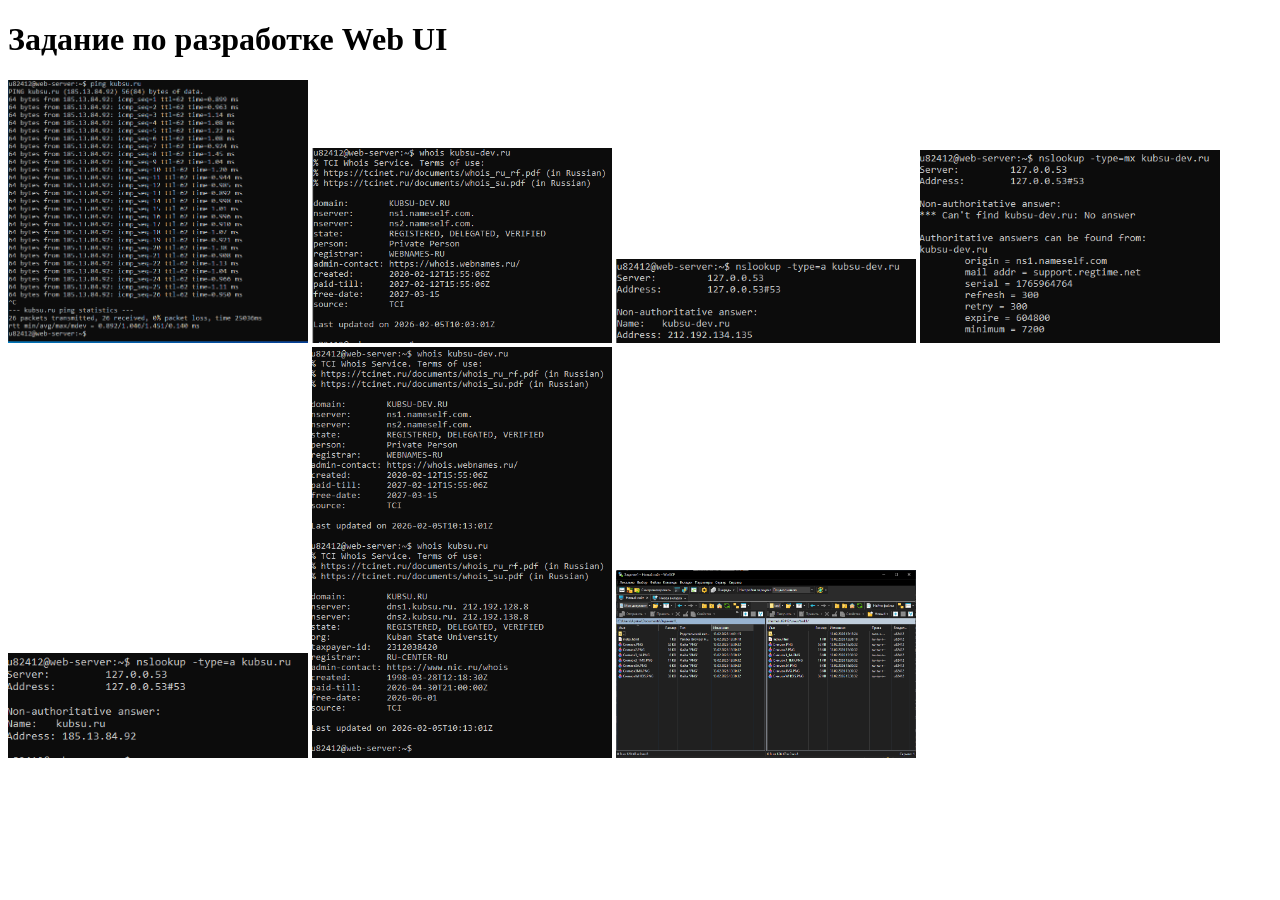
<file: 1/index.html>
<!DOCTYPE html>
<html lang="ru">
<head>
    <meta charset="UTF-8">
    <title>Задание по Web backend разработке</title>
</head>
<body>
    <h1>Задание по разработке Web UI</h1>
    <img src="Снимок.PNG" alt="Прямоугольник" usemap="#rectmap" width="300">
    <img src="Снимок2.PNG" alt="Прямоугольник" usemap="#rectmap" width="300">
    <img src="Снимок3_1A.PNG" alt="Прямоугольник" usemap="#rectmap" width="300">
    <img src="Снимок3_1MX.PNG" alt="Прямоугольник" usemap="#rectmap" width="300">
    <img src="Снимок3A.PNG" alt="Прямоугольник" usemap="#rectmap" width="300">
    <img src="СнимокWHOIS.PNG" alt="Прямоугольник" usemap="#rectmap" width="300">
    <img src="СнимокЗадача1.PNG" alt="Прямоугольник" usemap="#rectmap" width="300">
</body>
</html>
</file>
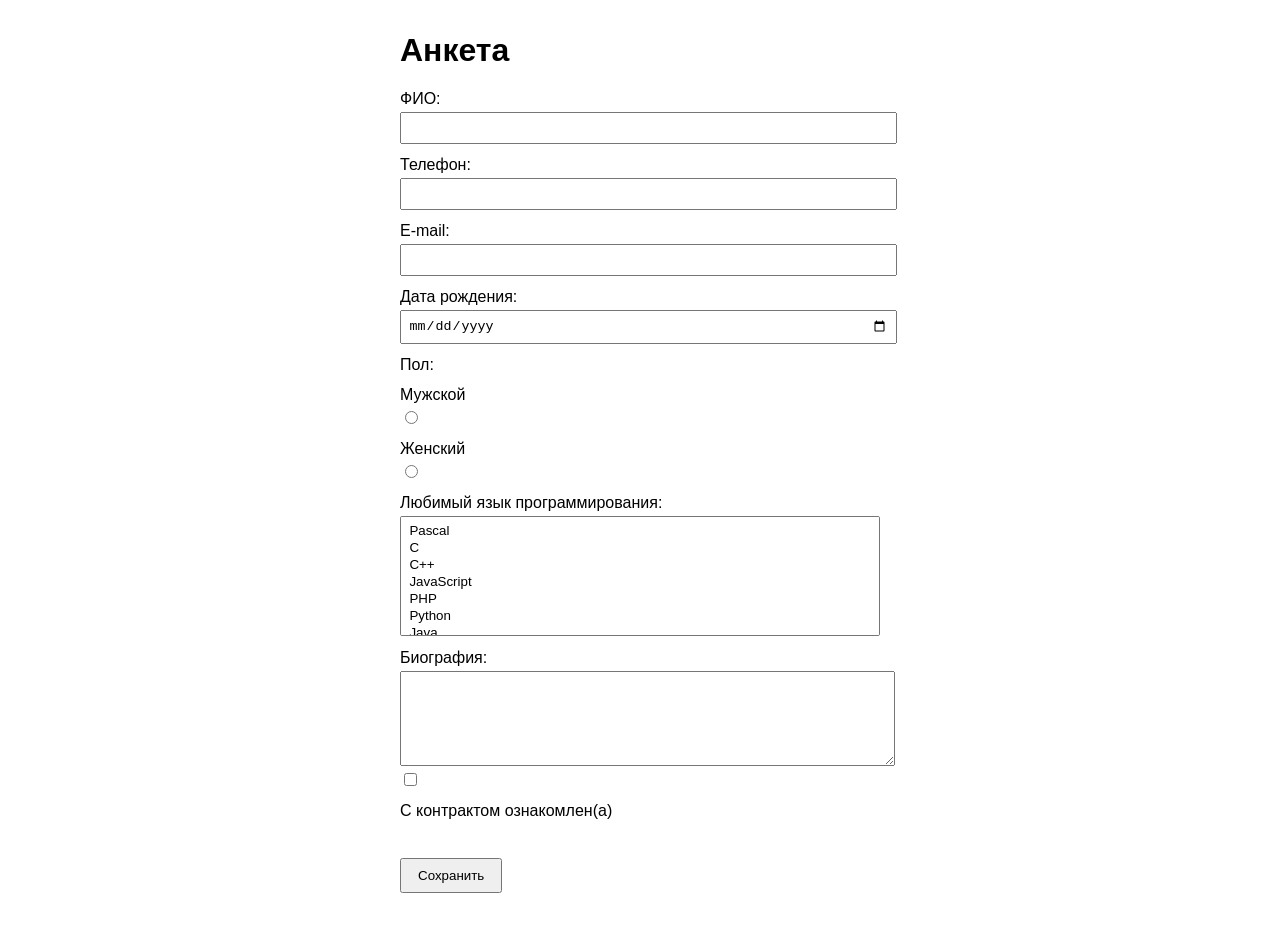
<file: 3/index.html>
<!DOCTYPE html>
<html lang="ru">
<head>
    <meta charset="UTF-8">
    <title>Анкета</title>
    <style>
        body { font-family: sans-serif; max-width: 480px; margin: 2rem auto; padding: 0 1rem; }
        h1 { margin-top: 0; }
        .msg { margin-bottom: 1rem; padding: 0.75rem; border-radius: 6px; }
        .msg.err { background: #fee; border: 1px solid #c00; }
        .msg.ok { background: #efe; border: 1px solid #0a0; }
        label { display: block; margin-top: 0.75rem; margin-bottom: 0.25rem; }
        input[type="text"], input[type="tel"], input[type="email"], input[type="date"], select, textarea { width: 100%; padding: 0.4rem; }
        select[multiple] { min-height: 120px; }
        textarea { min-height: 80px; resize: vertical; }
        button { margin-top: 1rem; padding: 0.5rem 1rem; }
    </style>
</head>
<body>
    <h1>Анкета</h1>
    <form action="/" method="POST">
        <label for="fio">ФИО:</label>
        <input type="text" id="fio" name="fio" maxlength="150">
        <label for="phone">Телефон:</label>
        <input type="tel" id="phone" name="phone">
        <label for="email">E-mail:</label>
        <input type="email" id="email" name="email">
        <label for="birthdate">Дата рождения:</label>
        <input type="date" id="birthdate" name="birthdate">
        <label>Пол:</label>
        <label for="male">Мужской</label>
        <input type="radio" id="male" name="gender" value="male">
        <label for="female">Женский</label>
        <input type="radio" id="female" name="gender" value="female">

        <label for="languages">Любимый язык программирования:</label>
        <select id="languages" name="languages" multiple size="6">
            <option value="1">Pascal</option>
            <option value="2">C</option>
            <option value="3">C++</option>
            <option value="4">JavaScript</option>
            <option value="5">PHP</option>
            <option value="6">Python</option>
            <option value="7">Java</option>
            <option value="8">Haskel</option>
            <option value="9">Clojure</option>
            <option value="10">Prolog</option>
            <option value="11">Scala</option>
            <option value="12">Go</option>
        </select>
        <label for="bio">Биография:</label>
        <textarea id="bio" name="bio" rows="5" cols="40"></textarea>
        <input type="checkbox" id="agreement" name="agreement" value="on">
        <label for="agreement">С контрактом ознакомлен(а)</label>
        <br>
        <button type="submit">Сохранить</button>
    </form>
</body>
</html>
</file>
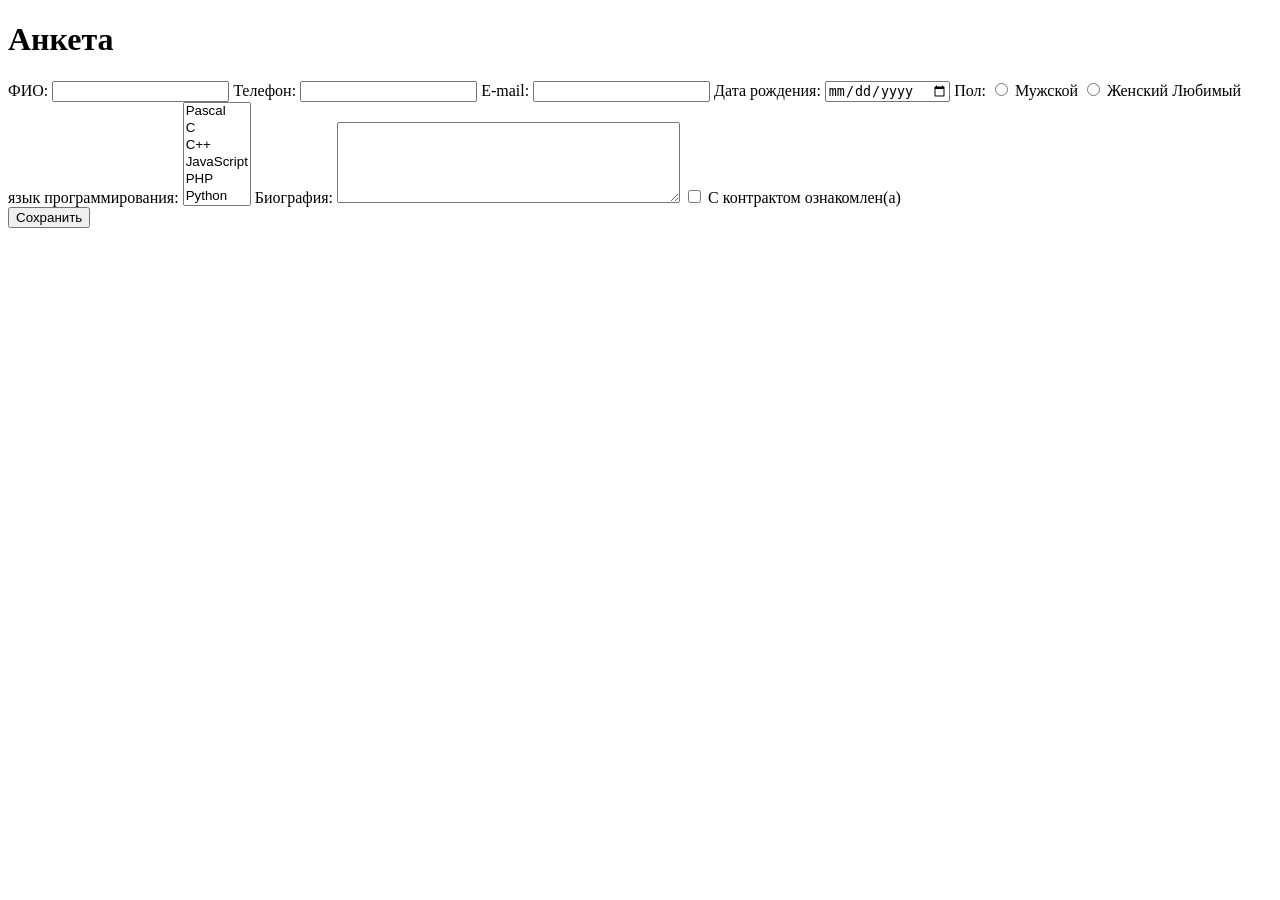
<file: 4/index.html>
<!DOCTYPE html>
<html lang="ru">
<head>
    <meta charset="UTF-8">
    <title>Анкета</title>
</head>
<body>
    <h1>Анкета</h1>
    <form action="" method="POST">
        <label for="fio">ФИО:</label>
        <input type="text" id="fio" name="fio" maxlength="150">
        <label for="phone">Телефон:</label>
        <input type="tel" id="phone" name="phone">
        <label for="email">E-mail:</label>
        <input type="email" id="email" name="email">
        <label for="birthdate">Дата рождения:</label>
        <input type="date" id="birthdate" name="birthdate">
        <label>Пол:</label>
        <input type="radio" id="male" name="gender" value="male">
        <label for="male">Мужской</label>
        <input type="radio" id="female" name="gender" value="female">
        <label for="female">Женский</label>
        <label for="languages">Любимый язык программирования:</label>
        <select id="languages" name="languages" multiple size="6">
            <option value="1">Pascal</option>
            <option value="2">C</option>
            <option value="3">C++</option>
            <option value="4">JavaScript</option>
            <option value="5">PHP</option>
            <option value="6">Python</option>
            <option value="7">Java</option>
            <option value="8">Haskel</option>
            <option value="9">Clojure</option>
            <option value="10">Prolog</option>
            <option value="11">Scala</option>
            <option value="12">Go</option>
        </select>
        <label for="bio">Биография:</label>
        <textarea id="bio" name="bio" rows="5" cols="40"></textarea>
        <input type="checkbox" id="agreement" name="agreement" value="on">
        <label for="agreement">С контрактом ознакомлен(а)</label>
        <br>
        <button type="submit">Сохранить</button>
    </form>
</body>
</html>
</file>
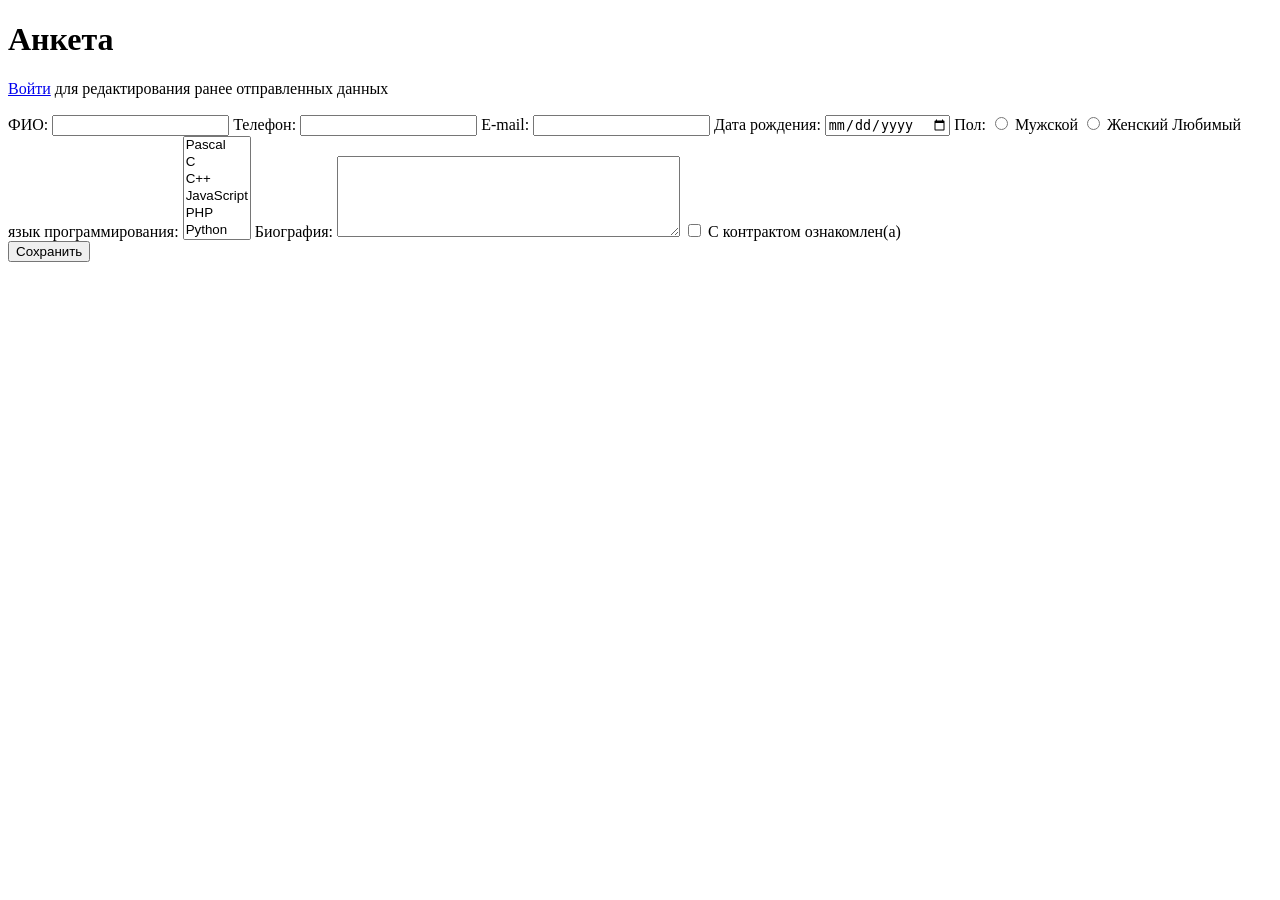
<file: 5/index.html>
<!DOCTYPE html>
<html lang="ru">
<head>
    <meta charset="UTF-8">
    <title>Анкета</title>
</head>
<body>
    <h1>Анкета</h1>
    <p><a href="login">Войти</a> для редактирования ранее отправленных данных</p>
    <form action="" method="POST">
        <label for="fio">ФИО:</label>
        <input type="text" id="fio" name="fio" maxlength="150">
        <label for="phone">Телефон:</label>
        <input type="tel" id="phone" name="phone">
        <label for="email">E-mail:</label>
        <input type="email" id="email" name="email">
        <label for="birthdate">Дата рождения:</label>
        <input type="date" id="birthdate" name="birthdate">
        <label>Пол:</label>
        <input type="radio" id="male" name="gender" value="male">
        <label for="male">Мужской</label>
        <input type="radio" id="female" name="gender" value="female">
        <label for="female">Женский</label>
        <label for="languages">Любимый язык программирования:</label>
        <select id="languages" name="languages" multiple size="6">
            <option value="1">Pascal</option>
            <option value="2">C</option>
            <option value="3">C++</option>
            <option value="4">JavaScript</option>
            <option value="5">PHP</option>
            <option value="6">Python</option>
            <option value="7">Java</option>
            <option value="8">Haskel</option>
            <option value="9">Clojure</option>
            <option value="10">Prolog</option>
            <option value="11">Scala</option>
            <option value="12">Go</option>
        </select>
        <label for="bio">Биография:</label>
        <textarea id="bio" name="bio" rows="5" cols="40"></textarea>
        <input type="checkbox" id="agreement" name="agreement" value="on">
        <label for="agreement">С контрактом ознакомлен(а)</label>
        <br>
        <button type="submit">Сохранить</button>
    </form>
</body>
</html>
</file>
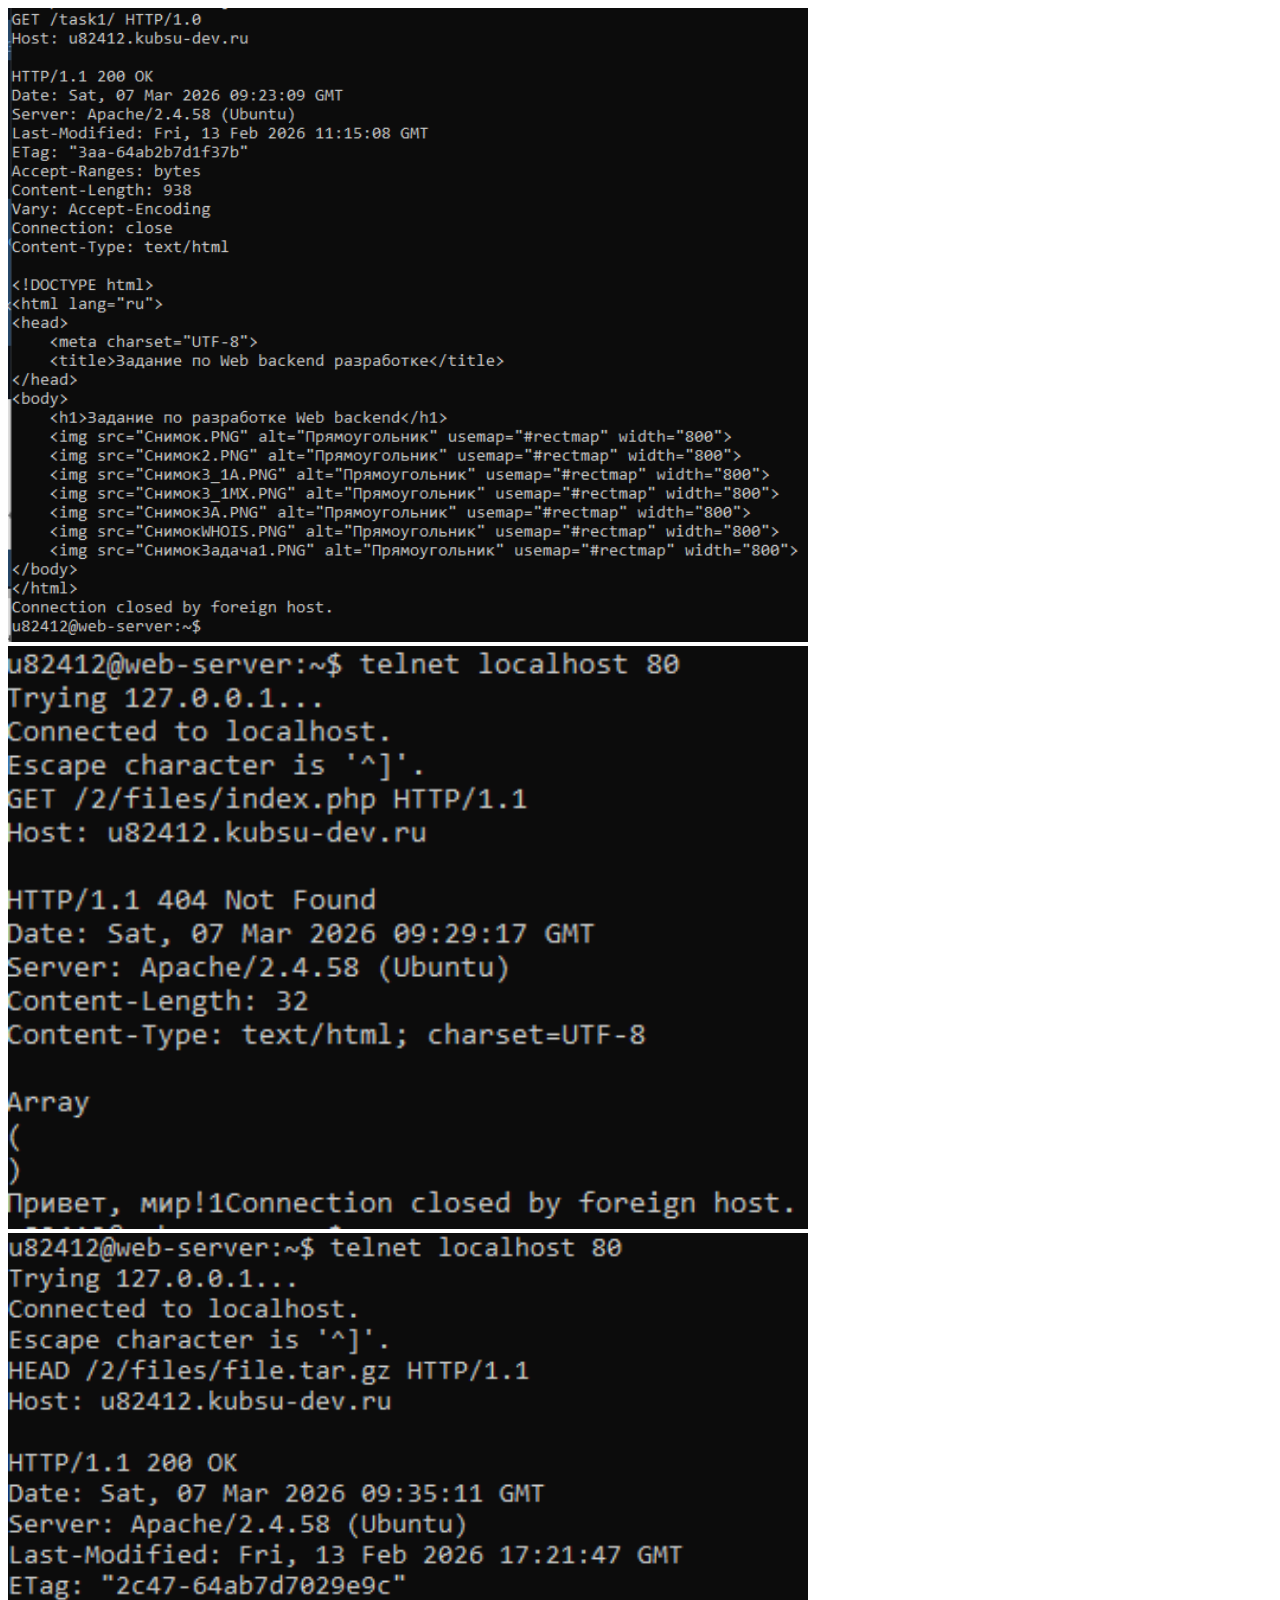
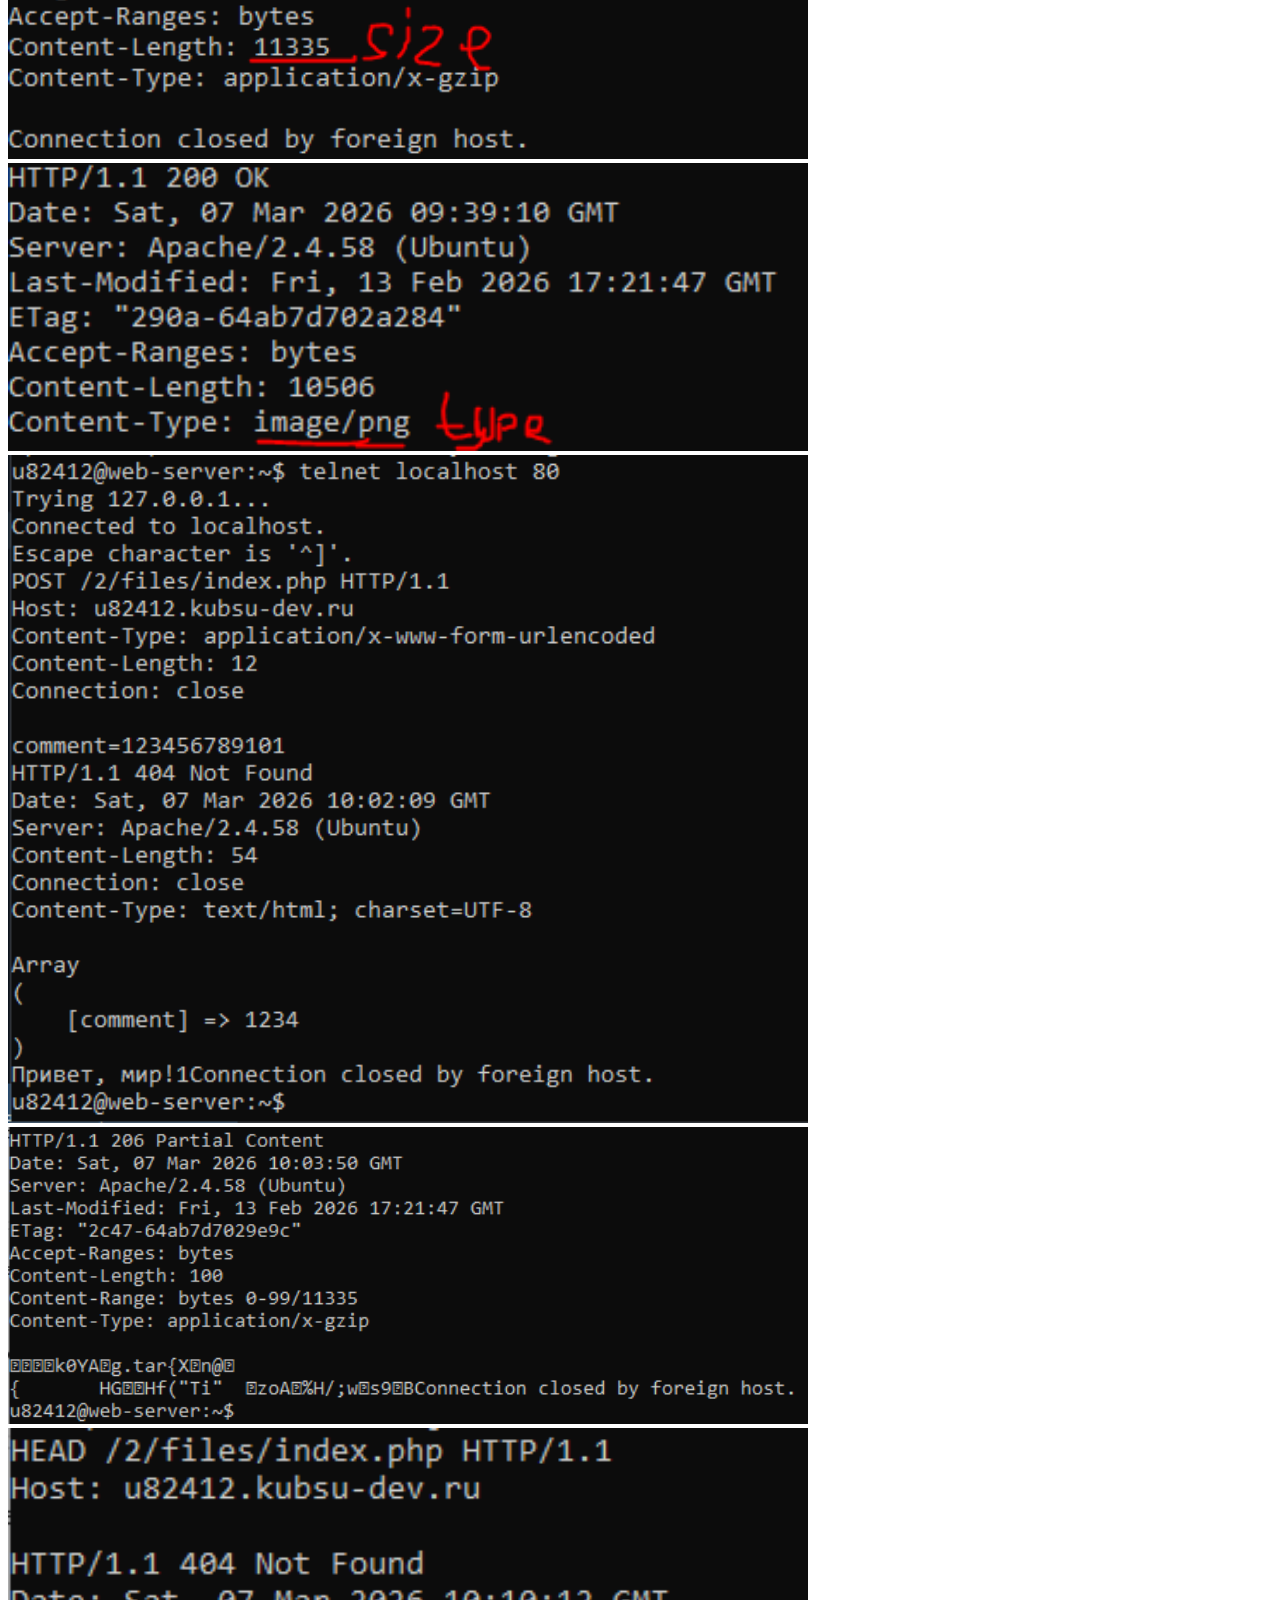
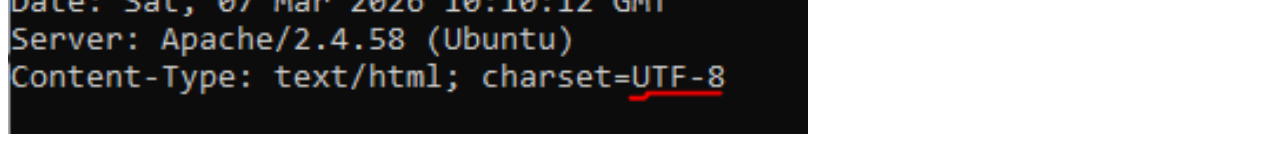
<file: 2/page/index.html>
<!DOCTYPE html>
<html lang="ru">
<head>
    <meta charset="UTF-8">
    <title>Задание по Web backend разработке</title>
</head>
<body>
    <img src="1.PNG" alt="Прямоугольник" usemap="#rectmap" width="800">
    <img src="2.PNG" alt="Прямоугольник" usemap="#rectmap" width="800">
    <img src="3.PNG" alt="Прямоугольник" usemap="#rectmap" width="800">
    <img src="4.PNG" alt="Прямоугольник" usemap="#rectmap" width="800">
    <img src="5.PNG" alt="Прямоугольник" usemap="#rectmap" width="800">
    <img src="6.PNG" alt="Прямоугольник" usemap="#rectmap" width="800">
    <img src="7.PNG" alt="Прямоугольник" usemap="#rectmap" width="800">
</body>
</html>
</file>
